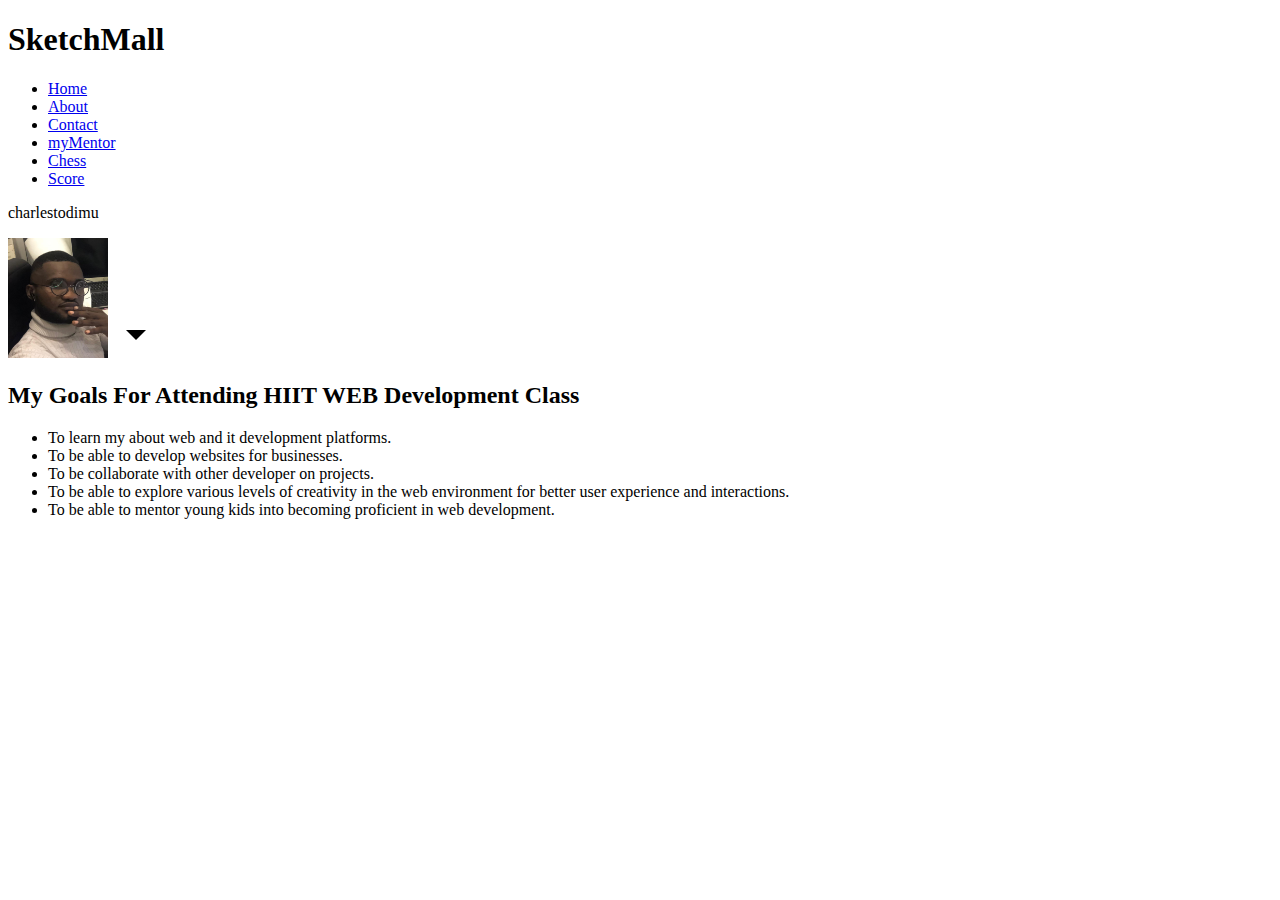
<file: index.html>
<!DOCTYPE html>
<html lang="en">

<head>
    <meta charset="UTF-8">
    <meta name="viewport" content="width=device-width, initial-scale=1.0">

    <title>SketchMall</title>
</head>

<body>
    <header>
        <h1>SketchMall</h1>

        <nav>
            <ul>
                <li><a href="index.html">Home</a></li>
                <li><a href="about.html">About</a></li>
                <li><a href="contact.html">Contact</a></li>
                <li><a href="myMentor.html">myMentor</a></li>
                <li><a href="chess.html">Chess</a></li>
                <li><a href="scores.html">Score</a></li>
            </ul>
        </nav>
        <botton class="profile">
            <p>charlestodimu</p>
            <img src="./charles.jpg" alt="" width="100" height="120">
            <svg xmlns="http://www.w3.org/2000/svg" height="48" viewBox="0 -960 960 960" width="48">
                <path d="M480-360 280-559h400L480-360Z" />
            </svg>
        </botton>

    </header>
    <main>
        <h2> My Goals For Attending HIIT WEB Development Class</h2>
        <div>
            <ul>
                <li>To learn my about web and it development platforms.</li>
                <li>To be able to develop websites for businesses.</li>
                <li>To be collaborate with other developer on projects.</li>
                <li>To be able to explore various levels of creativity in the web environment for better user experience
                    and
                    interactions.</li>
                <li>To be able to mentor young kids into becoming proficient in web development.</li>
            </ul>
        </div>
    </main>
</body>

</html>
</file>
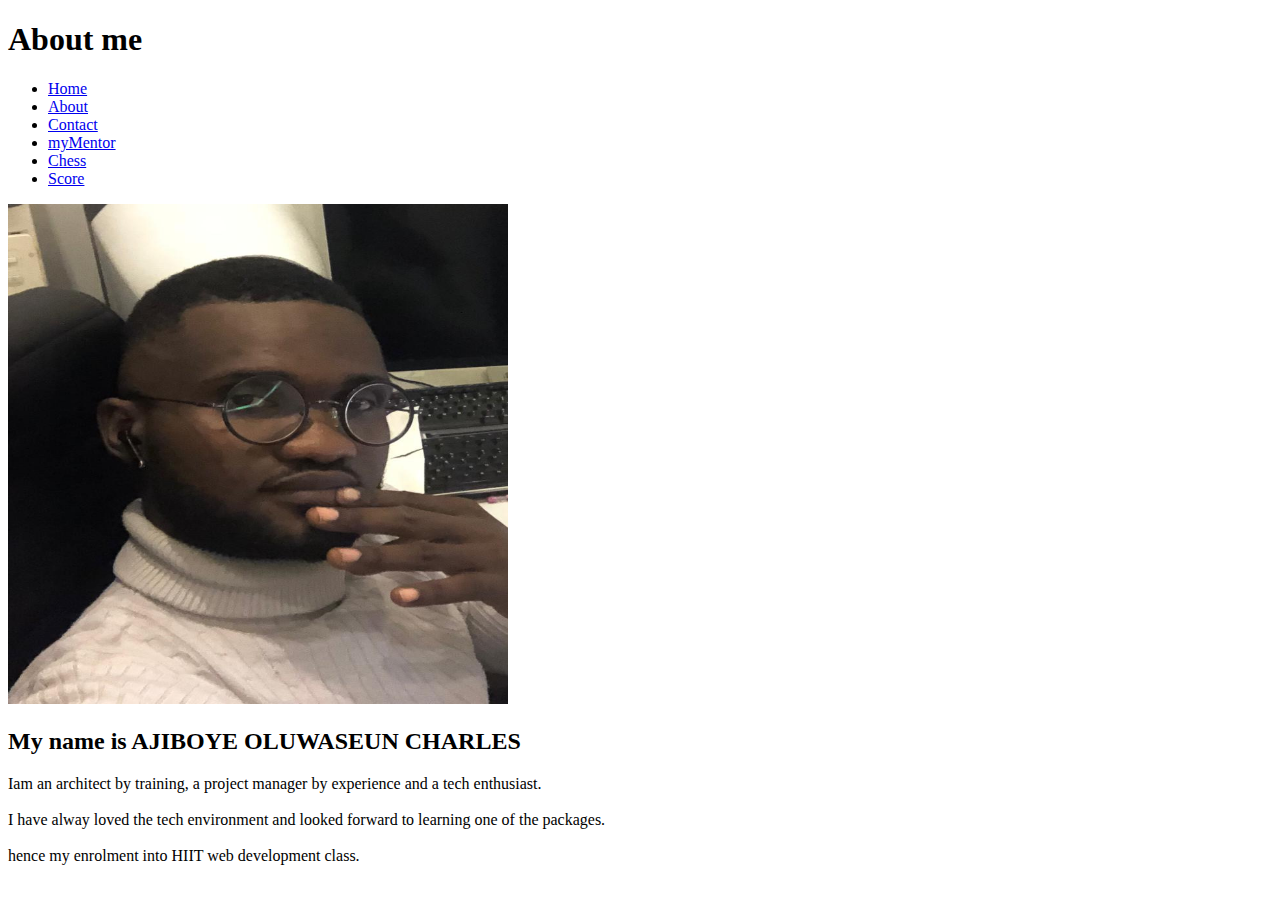
<file: about.html>
<!DOCTYPE html>
<html lang="en">

<head>
    <meta charset="UTF-8">
    <meta name="viewport" content="width=device-width, initial-scale=1.0">

    <title>SketchMall</title>
</head>

<body>
    <header>
        <h1>About me</h1>
        <div>
            <nav>
                <ul>
                    <li><a href="index.html">Home</a></li>
                    <li><a href="about.html">About</a></li>
                    <li><a href="contact.html">Contact</a></li>
                    <li><a href="myMentor.html">myMentor</a></li>
                    <li><a href="chess.html">Chess</a></li>
                    <li><a href="scores.html">Score</a></li>
                </ul>
            </nav>
        </div>
    </header>
    <main>
        <img src="./charles.jpg" alt="" width="500" height="500">
        <h2>My name is AJIBOYE OLUWASEUN CHARLES</h2>
        <p>Iam an architect by training, a project manager by experience and a tech enthusiast.<br><br>
            I have alway loved the tech environment and looked forward to learning one of the packages.<br><br>
            hence my enrolment into HIIT web development class.</p>
    </main>
</body>

</html>
</file>
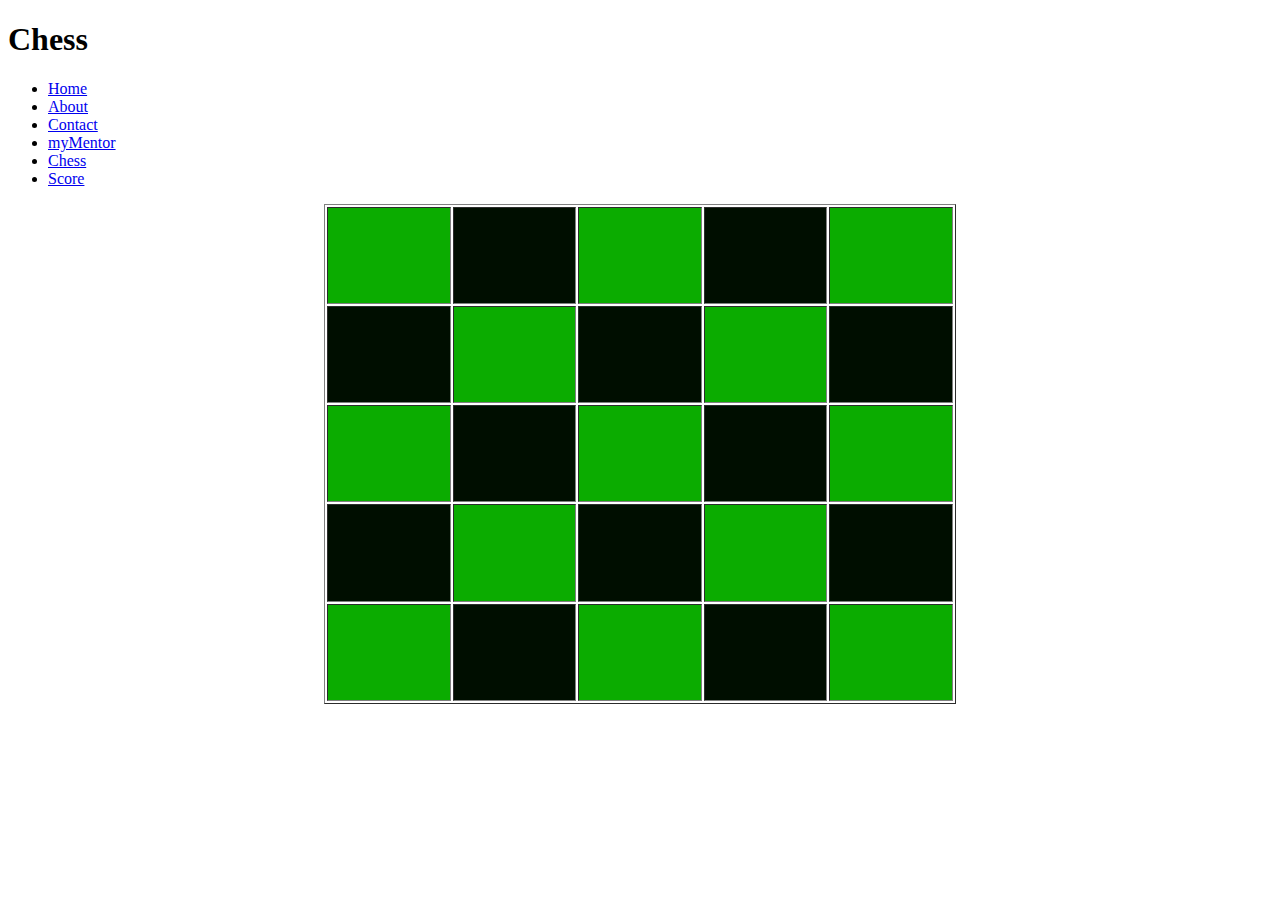
<file: chess.html>
<!DOCTYPE html>
<html lang="en">

<head>
    <meta charset="UTF-8">
    <meta name="viewport" content="width=device-width, initial-scale=1.0">
    <link rel="preconnect" href="https://fonts.gstatic.com" crossorigin>
    <link
        href="https://fonts.googleapis.com/css2?family=Poppins:ital,wght@0,100;0,200;0,300;0,400;0,500;0,600;0,700;0,800;0,900;1,100;1,200;1,300;1,400;1,500;1,600;1,700;1,800;1,900&display=swap"
        rel="stylesheet">
    <title>SketchMall</title>
</head>

<body>
    <header>
        <h1>Chess</h1>

        <nav>
            <ul>
                <li><a href="index.html">Home</a></li>
                <li><a href="about.html">About</a></li>
                <li><a href="contact.html">Contact</a></li>
                <li><a href="myMentor.html">myMentor</a></li>
                <li><a href="chess.html">Chess</a></li>
                <li><a href="scores.html">Score</a></li>
            </ul>
        </nav>

    </header>
    <main>
        <table border=”5px” cellingspacing="10px" cellpadding="5px" align="center" width="50%" height="500px">
            <tr>
                <td height=”50px” width=”50px” bgcolor=”black”></td>
                <td height=”50px” width=”50px” bgcolor=”white”></td>
                <td height=”50px” width=”50px” bgcolor=”black”></td>
                <td height=”50px” width=”50px” bgcolor=”white”></td>
                <td height=”50px” width=”50px” bgcolor=”black”></td>

            </tr>
            <tr>
                <td height=”50px” width=”50px” bgcolor=”white”></td>
                <td height=”50px” width=”50px” bgcolor=”black”></td>
                <td height=”50px” width=”50px” bgcolor=”white”></td>
                <td height=”50px” width=”50px” bgcolor=”black”></td>
                <td height=”50px” width=”50px” bgcolor=”white”></td>
            </tr>
            <tr>
                <td height=”50px” width=”50px” bgcolor=”black”></td>
                <td height=”50px” width=”50px” bgcolor=”white”></td>
                <td height=”50px” width=”50px” bgcolor=”black”></td>
                <td height=”50px” width=”50px” bgcolor=”white”></td>
                <td height=”50px” width=”50px” bgcolor=”black”></td>

            </tr>
            <tr>
                <td height=”50px” width=”50px” bgcolor=”white”></td>
                <td height=”50px” width=”50px” bgcolor=”black”></td>
                <td height=”50px” width=”50px” bgcolor=”white”></td>
                <td height=”50px” width=”50px” bgcolor=”black”></td>
                <td height=”50px” width=”50px” bgcolor=”white”></td>
            </tr>
            <tr>
                <td height=”50px” width=”50px” bgcolor=”black”></td>
                <td height=”50px” width=”50px” bgcolor=”white”></td>
                <td height=”50px” width=”50px” bgcolor=”black”></td>
                <td height=”50px” width=”50px” bgcolor=”white”></td>
                <td height=”50px” width=”50px” bgcolor=”black”></td>
            </tr>
        </table>
    </main>
</body>

</html>
</file>
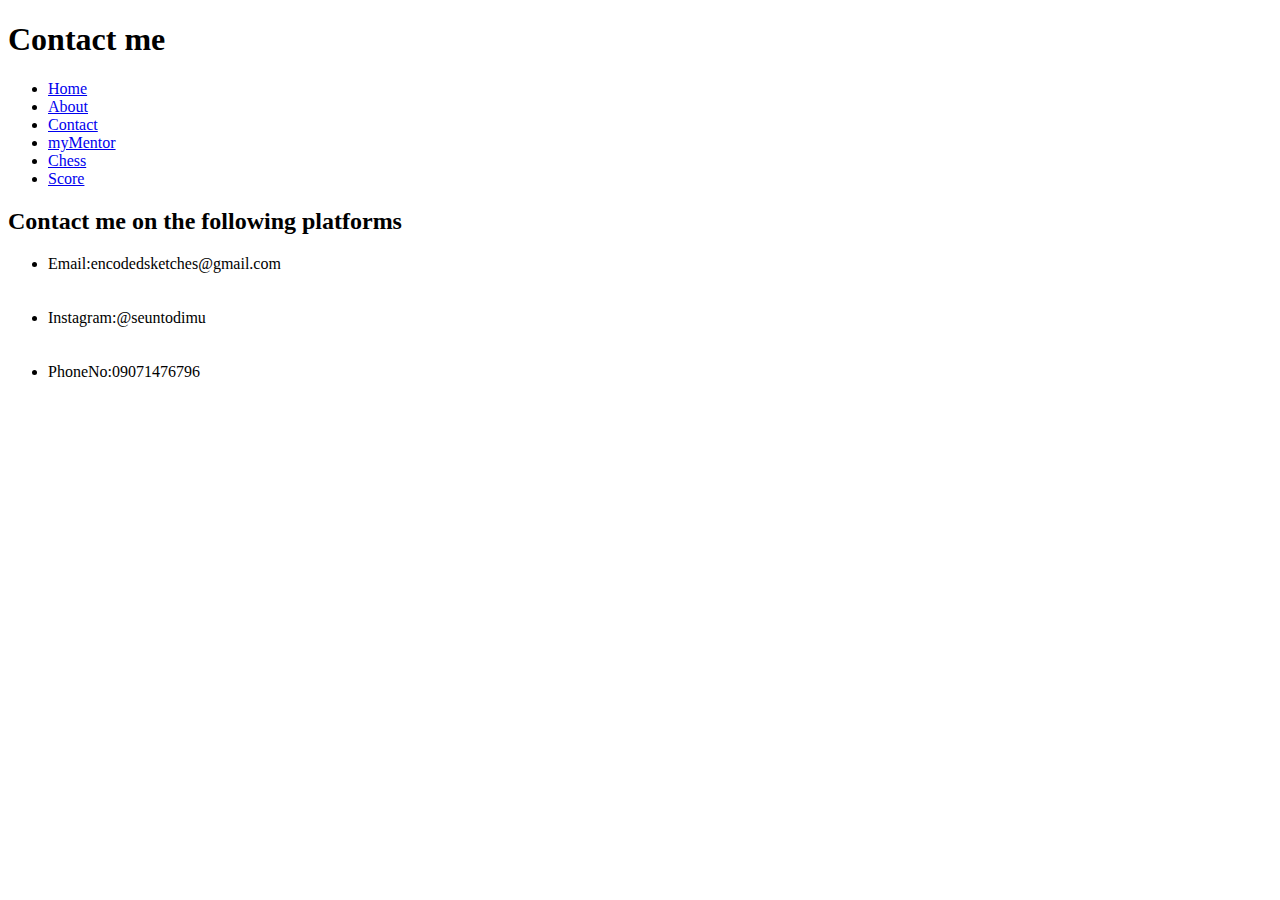
<file: contact.html>
<!DOCTYPE html>
<html lang="en">

<head>
    <meta charset="UTF-8">
    <meta name="viewport" content="width=device-width, initial-scale=1.0">
    <title>SketchMall</title>
</head>

<body>
    <header>
        <h1>Contact me</h1>
        <div>
            <nav>
                <ul>
                    <li><a href="index.html">Home</a></li>
                    <li><a href="about.html">About</a></li>
                    <li><a href="contact.html">Contact</a></li>
                    <li><a href="myMentor.html">myMentor</a></li>
                    <li><a href="chess.html">Chess</a></li>
                    <li><a href="scores.html">Score</a></li>
                </ul>
            </nav>
        </div>
    </header>
    <main>
        <h2>Contact me on the following platforms</h2>
        <div>
            <ul>
                <li>Email:encodedsketches@gmail.com</li><br><br>
                <li>Instagram:@seuntodimu</li><br><br>
                <li>PhoneNo:09071476796</li>
            </ul>
        </div>
    </main>
</body>

</html>
</file>
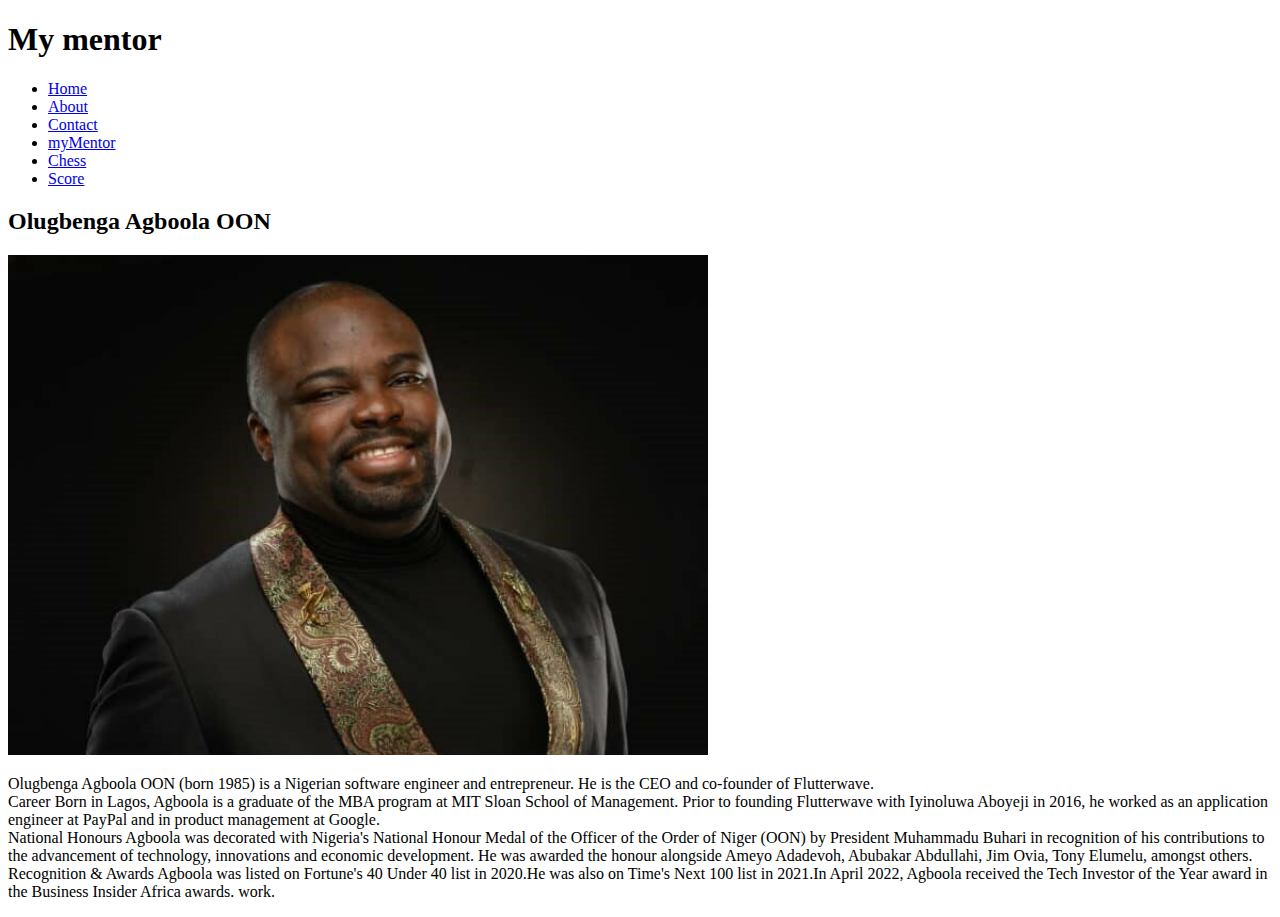
<file: myMentor.html>
<!DOCTYPE html>
<html lang="en">

<head>
    <meta charset="UTF-8">
    <meta name="viewport" content="width=device-width, initial-scale=1.0">
    <title>SketchMall</title>
</head>

<body>
    <header>
        <h1>My mentor</h1>
        <div>
            <nav>
                <ul>
                    <li><a href="index.html">Home</a></li>
                    <li><a href="about.html">About</a></li>
                    <li><a href="contact.html">Contact</a></li>
                    <li><a href="myMentor.html">myMentor</a></li>
                    <li><a href="chess.html">Chess</a></li>
                    <li><a href="scores.html">Score</a></li>
                </ul>
            </nav>
        </div>
    </header>
    <main>
        <h2>Olugbenga Agboola OON</h2>
        <img src="MENTOR.jpeg" alt="" width="700" height="500">
        <p>Olugbenga Agboola OON (born 1985) is a Nigerian software engineer and entrepreneur. He is the CEO and
            co-founder of Flutterwave.<br>

            Career
            Born in Lagos, Agboola is a graduate of the MBA program at MIT Sloan School of Management. Prior to
            founding Flutterwave with Iyinoluwa Aboyeji in 2016, he worked as an application engineer at PayPal and in
            product management at Google.<br>

            National Honours
            Agboola was decorated with Nigeria's National Honour Medal of the Officer of the Order of Niger (OON) by
            President Muhammadu Buhari in recognition of his contributions to the advancement of technology, innovations
            and economic development. He was awarded the honour alongside Ameyo Adadevoh, Abubakar Abdullahi, Jim Ovia,
            Tony Elumelu, amongst others.

            Recognition & Awards
            Agboola was listed on Fortune's 40 Under 40 list in 2020.He was also on Time's Next 100 list in
            2021.In April 2022, Agboola received the Tech Investor of the Year award in the Business Insider Africa
            awards.
            work.</p>
    </main>
</body>

</html>
</file>
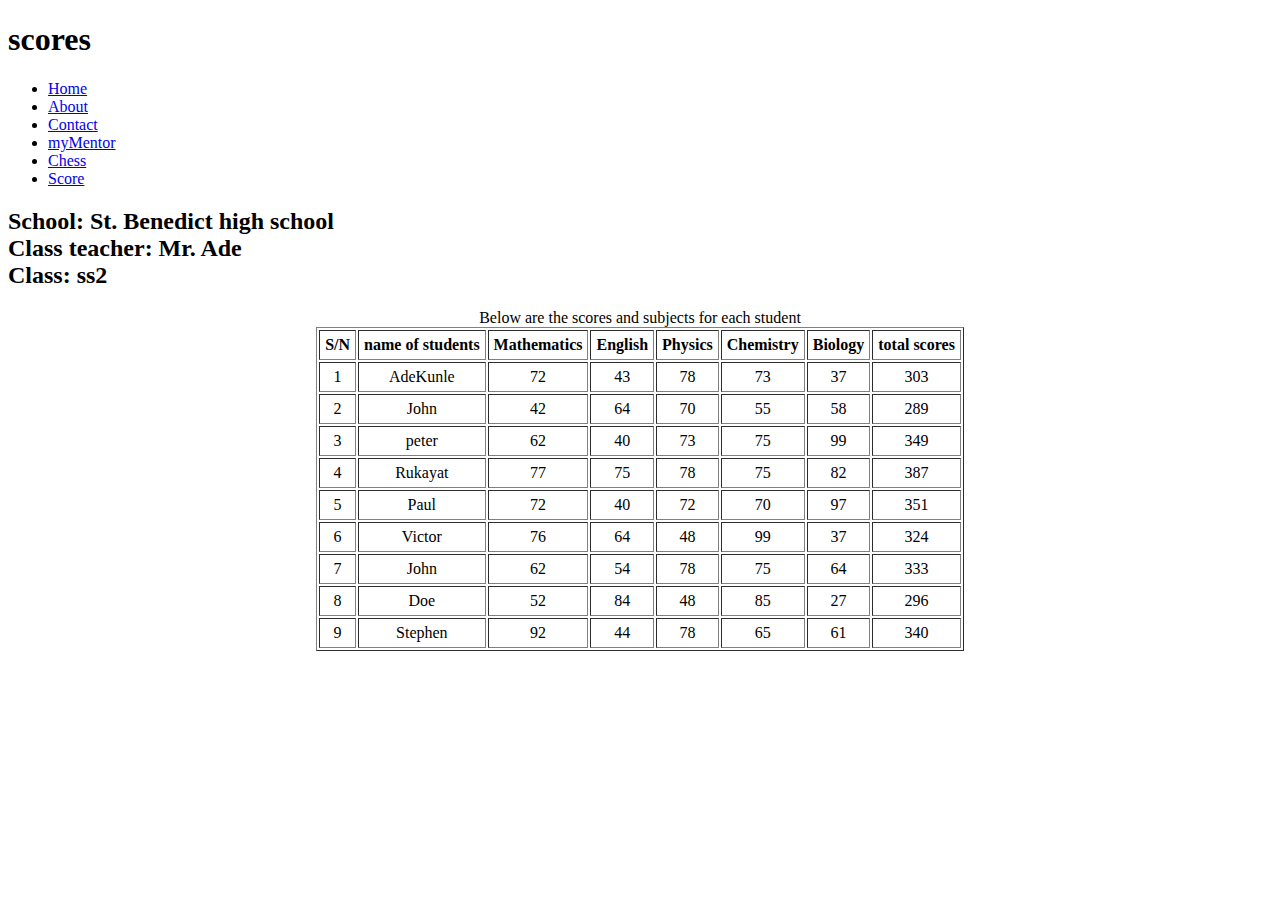
<file: scores.html>
<!DOCTYPE html>
<html lang="en">

<head>
    <meta charset="UTF-8">
    <meta name="viewport" content="width=device-width, initial-scale=1.0">
    <link rel="preconnect" href="https://fonts.gstatic.com" crossorigin>
    <link
        href="https://fonts.googleapis.com/css2?family=Poppins:ital,wght@0,100;0,200;0,300;0,400;0,500;0,600;0,700;0,800;0,900;1,100;1,200;1,300;1,400;1,500;1,600;1,700;1,800;1,900&display=swap"
        rel="stylesheet">
    <title>SketchMall</title>
</head>

<body>
    <header>
        <h1>scores</h1>
        <nav>
            <ul>
                <li><a href="index.html">Home</a></li>
                <li><a href="about.html">About</a></li>
                <li><a href="contact.html">Contact</a></li>
                <li><a href="myMentor.html">myMentor</a></li>
                <li><a href="chess.html">Chess</a></li>
                <li><a href="scores.html">Score</a></li>
            </ul>
        </nav>
    </header>

    <main>
        <h2> School: St. Benedict high school <br>
            Class teacher: Mr. Ade<br>
            Class: ss2
        </h2>
        <table border="1" cellingspacing="5px" cellpadding="5px" align="center">
            <caption> Below are the scores and subjects for each student</caption>
            <thead>

                <tr align="center">
                    <th>S/N</th>
                    <th>name of students</th>
                    <th> Mathematics</th>
                    <th> English</th>
                    <th> Physics</th>
                    <th> Chemistry</th>
                    <th> Biology</th>
                    <th colspan="3">total scores</th>
                </tr>
            </thead>
            <tbody class="td">

                <tr align="center">
                    <td>1</td>
                    <td>AdeKunle</td>
                    <td>72</td>
                    <td>43</td>
                    <td>78</td>
                    <td>73</td>
                    <td>37</td>
                    <td>303</td>

                </tr>
                <tr align="center">
                    <td>2</td>
                    <td>John</td>
                    <td>42</td>
                    <td>64</td>
                    <td>70</td>
                    <td>55</td>
                    <td>58</td>
                    <td>289</td>

                </tr>
                <tr align="center">
                    <td>3</td>
                    <td>peter</td>
                    <td>62</td>
                    <td>40</td>
                    <td>73</td>
                    <td>75</td>
                    <td>99</td>
                    <td>349</td>
                </tr>
                <tr align="center">
                    <td>4</td>
                    <td>Rukayat</td>
                    <td>77</td>
                    <td>75</td>
                    <td>78</td>
                    <td>75</td>
                    <td>82</td>
                    <td>387</td>
                </tr>
                <tr align="center">
                    <td>5</td>
                    <td>Paul</td>
                    <td>72</td>
                    <td>40</td>
                    <td>72</td>
                    <td>70</td>
                    <td>97</td>
                    <td>351</td>
                </tr>
                <tr align="center">
                    <td>6</td>
                    <td>Victor</td>
                    <td>76</td>
                    <td>64</td>
                    <td>48</td>
                    <td>99</td>
                    <td>37</td>
                    <td>324</td>
                </tr>
                <tr align="center">
                    <td>7</td>
                    <td>John</td>
                    <td>62</td>
                    <td>54</td>
                    <td>78</td>
                    <td>75</td>
                    <td>64</td>
                    <td>333</td>
                </tr>
                <tr align="center">
                    <td>8</td>
                    <td>Doe</td>
                    <td>52</td>
                    <td>84</td>
                    <td>48</td>
                    <td>85</td>
                    <td>27</td>
                    <td>296</td>
                </tr>
                <tr align="center">
                    <td>9</td>
                    <td>Stephen</td>
                    <td>92</td>
                    <td>44</td>
                    <td>78</td>
                    <td>65</td>
                    <td>61</td>
                    <td>340</td>
                </tr>

            </tbody>
        </table>
    </main>
</body>

</html>
</file>
